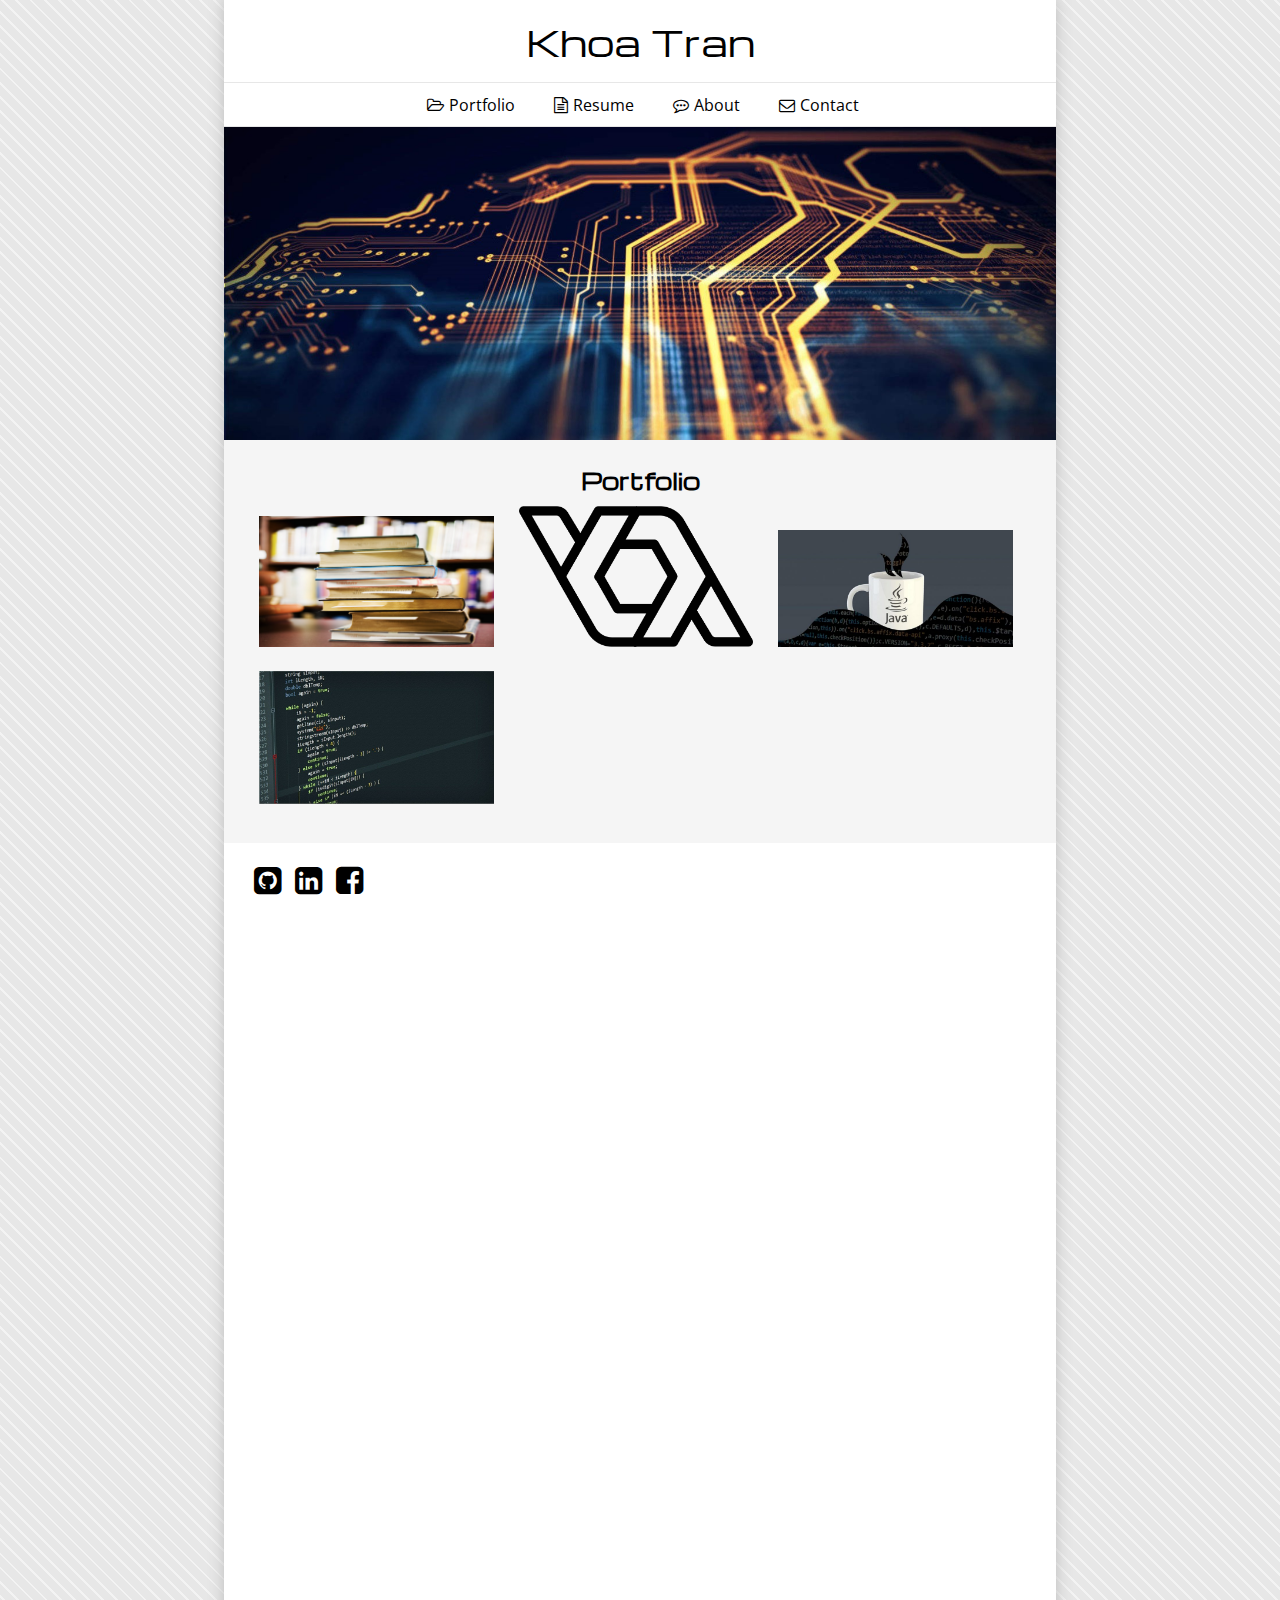
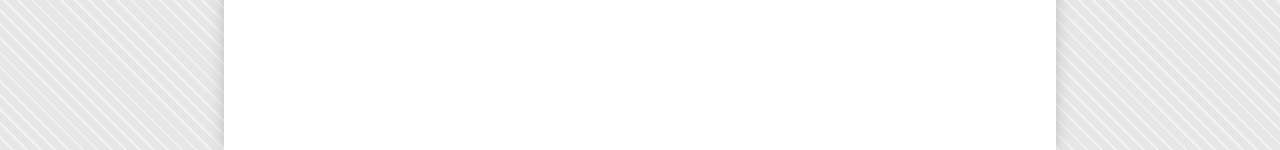
<file: index.html>
﻿<!DOCTYPE html>
<html>

<head>
    <title>Khoa Tran</title>

    <!-- imports js -->
    <script type="text/javascript" src="jquery-1.11.3.min.js"></script>
    <script type="text/javascript" src="jquery-ui.js"></script>
    <script type="text/javascript" src="jquery-ui.min.js"></script>
    <script type="text/javascript" src="bootstrap2.js"></script>
    <script type="text/javascript" src="index.js"></script>


    <!-- imports css -->
    <link href="home.css" type="text/css" rel="stylesheet">
    <link rel="stylesheet" type="text/css" href="http://fonts.googleapis.com/css?family=Cuprum-Regular:100,400|Voltaire:400|Michroma|Open+Sans+Condensed:300">
    <link rel="stylesheet" href="https://maxcdn.bootstrapcdn.com/font-awesome/4.5.0/css/font-awesome.min.css">


    <!-- Add fancyBox -->
    <link rel="stylesheet" href="jquery.fancybox.css?v=2.1.7" type="text/css" media="screen" />
    <script type="text/javascript" src="jquery.fancybox.pack.js?v=2.1.7"></script>



    <!-- Add Mosiac -->
    <script type="text/javascript" src="mosaic.1.0.1.js"></script>
    <link rel="stylesheet" href="mosaic.css" type="text/css" media="screen" />
    <base href="">
    <meta charset="utf-8" />
    <meta name="viewport" content="width=device-width,height=device-height,initial-scale=1.0" />



    <title>Khoa Tran</title>
    <link rel="shortcut icon" type="image/x-icon" href="images/K.ico" />
    <meta property="og:site_name" content="Khoa Tran" />
    <meta property="og:title" content="WORK" />
    <meta property="og:url" content="http://www.khoatran.com/" />
    <meta property="og:type" content="website" />
    <meta itemprop="name" content="WORK" />
    <meta itemprop="url" content="http://www.khoatran.com/" />
    <meta name="description" content="Index page." /> 
    <style type="text/css">
        #footer {
            height: 36px;
        }
    </style>

</head>
<body>
    <div class="wrapper">
        <div class="fixed">
            <div id="title">
                Khoa Tran
            </div>
            <div id="navigation">
                <ul>
                    <li>
                        <a href="index.html"><i class="fa fa-folder-open-o"></i>Portfolio</a>
                    </li>
                    <li>
                        <a class="fancybox" rel="resume" href="images/Resume.pdf"><i class="fa fa-file-text-o"></i>Resume</a>
                    </li>
                    <li>
                        <a href="about.html"><i class="fa fa-commenting-o"></i>About</a>
                    </li>
                    <li>
                        <a href="contactme.html"><i class="fa fa-envelope-o"></i>Contact</a>
                    </li>
                </ul>
            </div>

            <div class="content">
                <div id="banner" data-scroll-speed="6">
                    <img src="images/home.jpg">
                </div>
                <div id="text" data-scroll-speed="1"  >
                    <h2 align="center">Portfolio</h2>

                    <div id="Portfolio" ;>


                        <div class="mosaic-block bar">
                            <a class="fancybox" rel="group" href="Courses.html" title="Major Relative Courses">
                                <div class="mosaic-overlay">
                                    <div class="details">
                                        <h4 align ="center">Major Relative Course</h4>
                                        <p align="center">Click here for a list of all of my computer science related courses.</p>
                                    </div>
                                </div>
                                <div class="mosaic-backdrop">
                                    <img src="images/Courses.png" />
                                </div>
                            </a>
                        </div>

                        <div class="mosaic-block bar">
                            <a class="fancybox" rel="group" href="https://github.com/KhoaTranQ/Senior-Project-Online-Card-Game-Stimulator-" title="Coast">
                                <div class="mosaic-overlay">
                                    <div class="details">
                                        <h4 align="center">Online Card Game Stimulator</h4>
                                        <p align=center>Build with GameMaker Studio </p>
                                    </div>
                                </div>
                                <div class="mosaic-backdrop">
                                    <img src="images/GMS.png" />
                                </div>
                            </a>
                        </div>

                        <div class="mosaic-block bar">
                            <a class="fancybox" rel="tag" href="https://github.com/KhoaTranQ/Java/tree/master/Java%20Projects" title="Java Sample codes">
                                <div class="mosaic-overlay">
                                    <div class="details">
                                        <h4 align="center">Java Sample codes</h4>
                                        <p align="center">a few sample of java codes i wrote for my courses and free time</p>
                                    </div>
                                </div>
                                <div class=" mosaic-backdrop">
                                    <img src="images/Java.jpg" />
                                </div>
                            </a>
                        </div>


                        <div class="mosaic-block bar">
                            <a class="fancybox" rel="tag" href="https://github.com/KhoaTranQ/C/tree/master/C%20projects" title="C Sample codes">
                                <div class="mosaic-overlay">
                                    <div class="details">
                                        <h4 align= "center">C Language Sample codes</h4>
                                        <p align= "center">a few sample of C codes that i wrote</p>
                                    </div>
                                </div>
                                <div class=" mosaic-backdrop">
                                    <img src="images/C.jpg" />
                                </div>
                            </a>
                        </div>

                    </div>

                </div>
                <div id="footer">
                    <a href="https://github.com/KhoaTranQ" target="_blank"><i class="fa fa-github-square fa-2x"></i></a>
                    <a href="https://www.linkedin.com/in/khoa-tran-a84316123/" target="_blank"><i class="fa fa-linkedin-square fa-2x"></i></a>
                    <a href="https://www.facebook.com/khoa.tran.7921975/timeline?viewas=100000686899395" target="_blank"><i class="fa fa-facebook-square fa-2x"></i></a>

                </div>
            </div>
        </div>
    </div>

</body>

</html>
</file>
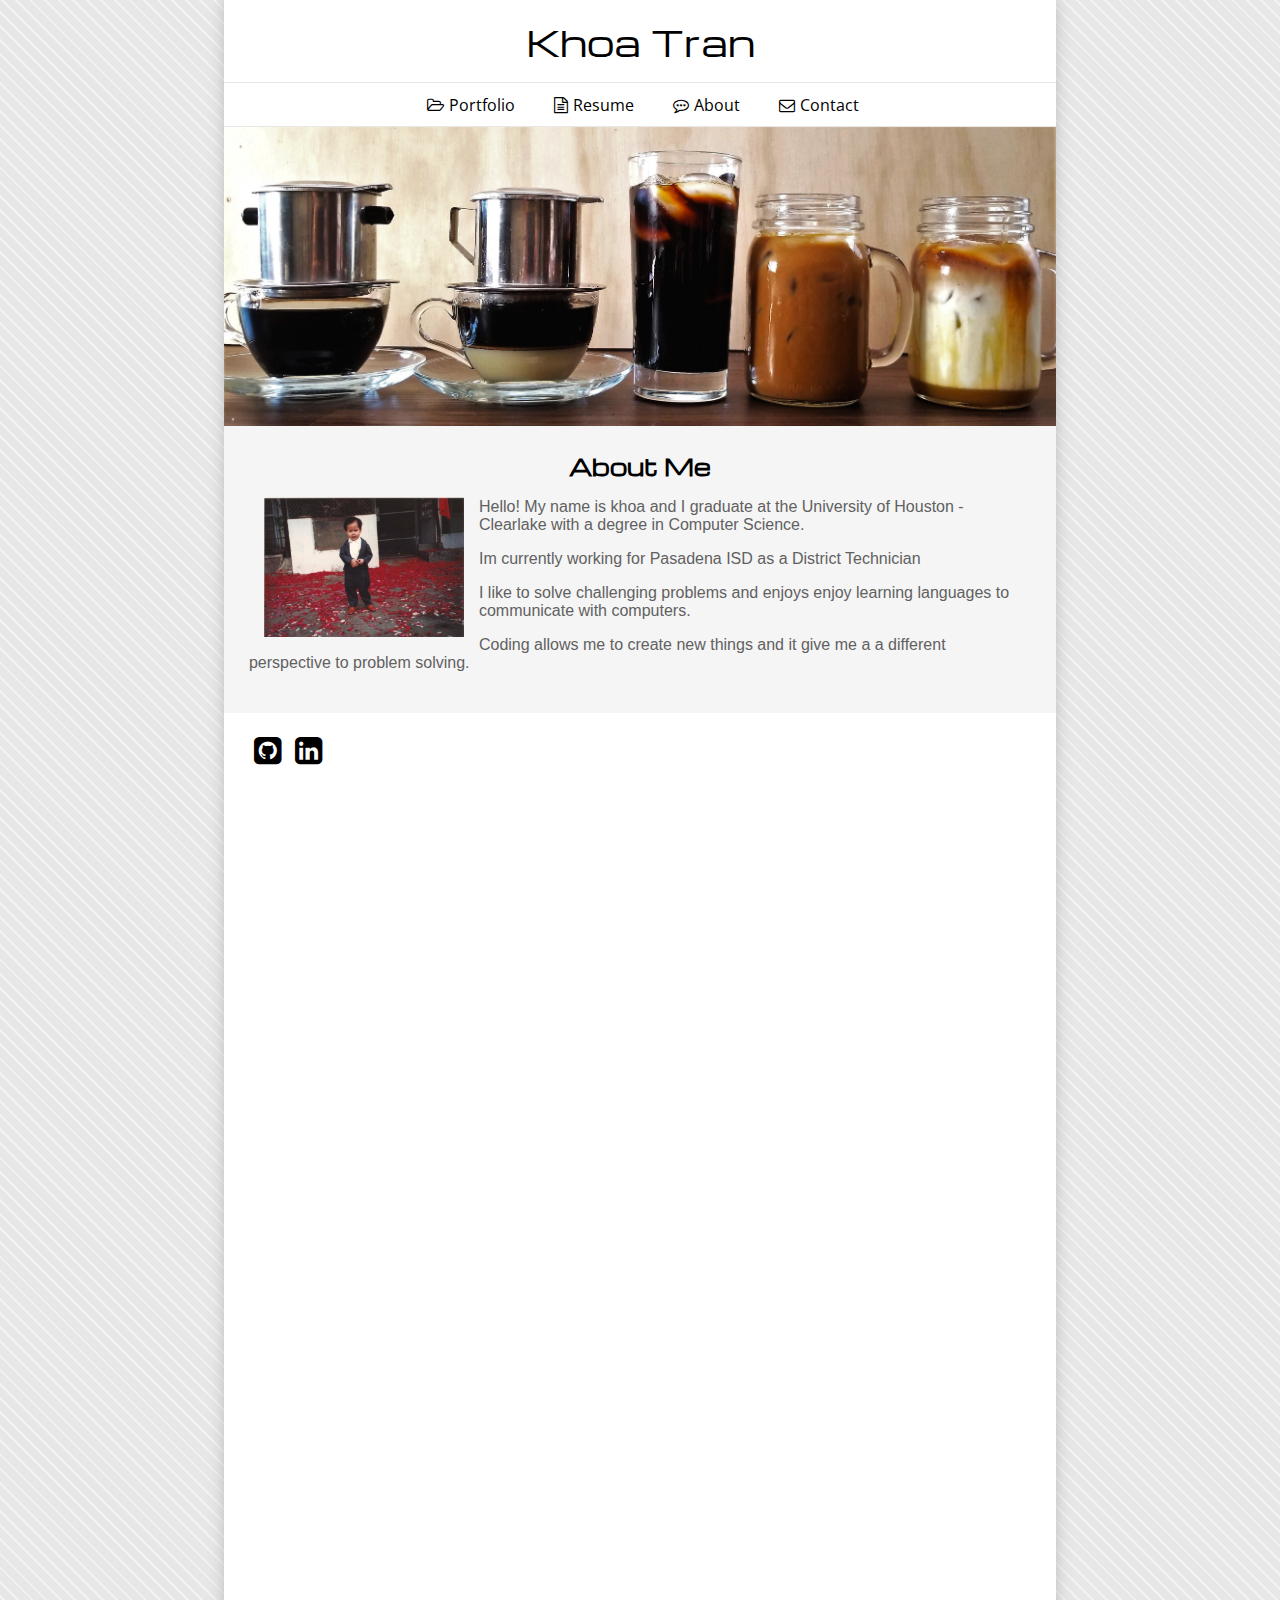
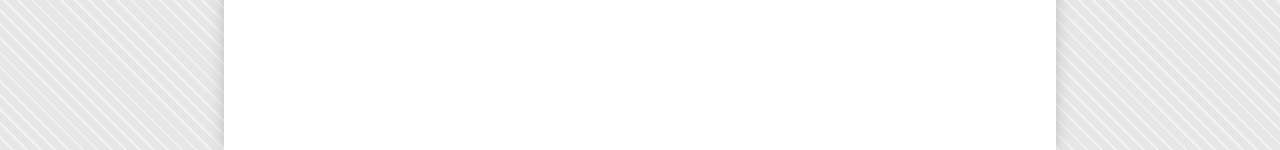
<file: about.html>
﻿<!DOCTYPE html>
<html>
<head>

    <!-- imports js -->
    <script type="text/javascript" src="jquery-1.11.3.min.js"></script>
    <script type="text/javascript" src="jquery-ui.js"></script>
    <script type="text/javascript" src="jquery-ui.min.js"></script>
    <script type="text/javascript" src="bootstrap2.js"></script>
    <script type="text/javascript" src="index.js"></script>


    <!-- imports css -->
    <link href="home.css" type="text/css" rel="stylesheet">
    <link rel="stylesheet" type="text/css" href="http://fonts.googleapis.com/css?family=Cuprum-Regular:100,400|Voltaire:400|Michroma|Open+Sans+Condensed:300">
    <link rel="stylesheet" href="https://maxcdn.bootstrapcdn.com/font-awesome/4.5.0/css/font-awesome.min.css">



    <!-- Add fancyBox -->
    <link rel="stylesheet" href="jquery.fancybox.css?v=2.1.7" type="text/css" media="screen" />
    <script type="text/javascript" src="jquery.fancybox.pack.js?v=2.1.7"></script>


    <!-- Add Mosiac -->
    <script type="text/javascript" src="mosaic.1.0.1.js"></script>
    <link rel="stylesheet" href="mosaic.css" type="text/css" media="screen" />

    <base href="">
    <meta charset="utf-8" />
    <meta name="viewport" content="width=device-width,height=device-height,initial-scale=1.0" />

    <title>Khoa Tran</title>
    <link rel="shortcut icon" type="image/x-icon" href="images/K.ico" />
    <meta property="og:site_name" content="Khoa Tran" />
    <meta property="og:title" content="WORK" />
    <meta property="og:url" content="http://www.khoatran.com/" />
    <meta property="og:type" content="website" />
    <meta itemprop="name" content="WORK" />
    <meta itemprop="url" content="http://www.khoatran.com/" />
    <meta name="description" content="About me page." />
    <style>
        #text img {
            float: left;
            margin: 15px;
        }
    </style>

</head>
<body>
    <div class="wrapper">
        <div class="fixed">
            <div id="title">
                Khoa Tran
            </div>

            <div id="navigation">
                <ul>
                    <li><a href="index.html"><i class="fa fa-folder-open-o"></i>Portfolio</a></li>
                    <li><a class="fancybox" rel="resume" href="images/Resume.pdf"><i class="fa fa-file-text-o"></i>Resume</a></li>
                    <li><a href="about.html"><i class="fa fa-commenting-o"></i>About</a></li>
                    <li><a href="contactme.html"><i class="fa fa-envelope-o"></i>Contact</a></li>
                </ul>
            </div>

            <div class="content">

                
    <div id="banner" data-scroll-speed="6">
        <div id="banner" data-scroll-speed="6"><img src="images/about.jpg"></div>
    </div>

                <div id="text" data-scroll-speed="1">
                    <h2 align ="center">About Me</h2>
                    <img src="images/me.jpg" text-align:bottom width="200" height="140" alt="my photo" />
                    <p>Hello! My name is khoa and I graduate at the University of Houston - Clearlake with a degree in Computer Science.</p>
                    <p>Im currently working for Pasadena ISD as a District Technician</p>
                    <p>I like to solve challenging problems and enjoys enjoy learning languages to communicate with computers.</p>
                    <p>Coding allows me to create new things and it give me a a different perspective to problem solving.</p>
                </div>
                <div id="footer">
                    <a href="https://github.com/KhoaTranQ" target="_blank"><i class="fa fa-github-square fa-2x"></i></a>
                    <a href="https://www.linkedin.com/in/khoa-tran-a84316123/" target="_blank"><i class="fa fa-linkedin-square fa-2x"></i></a>
                    <!---<i class="fa fa-facebook-square fa-2x"></i>-->
                    <!---<i class="fa fa-pied-piper fa-2x"></i>-->
                </div>
                </div>
            </div>
            </div>
    </body>

    </html>
</file>
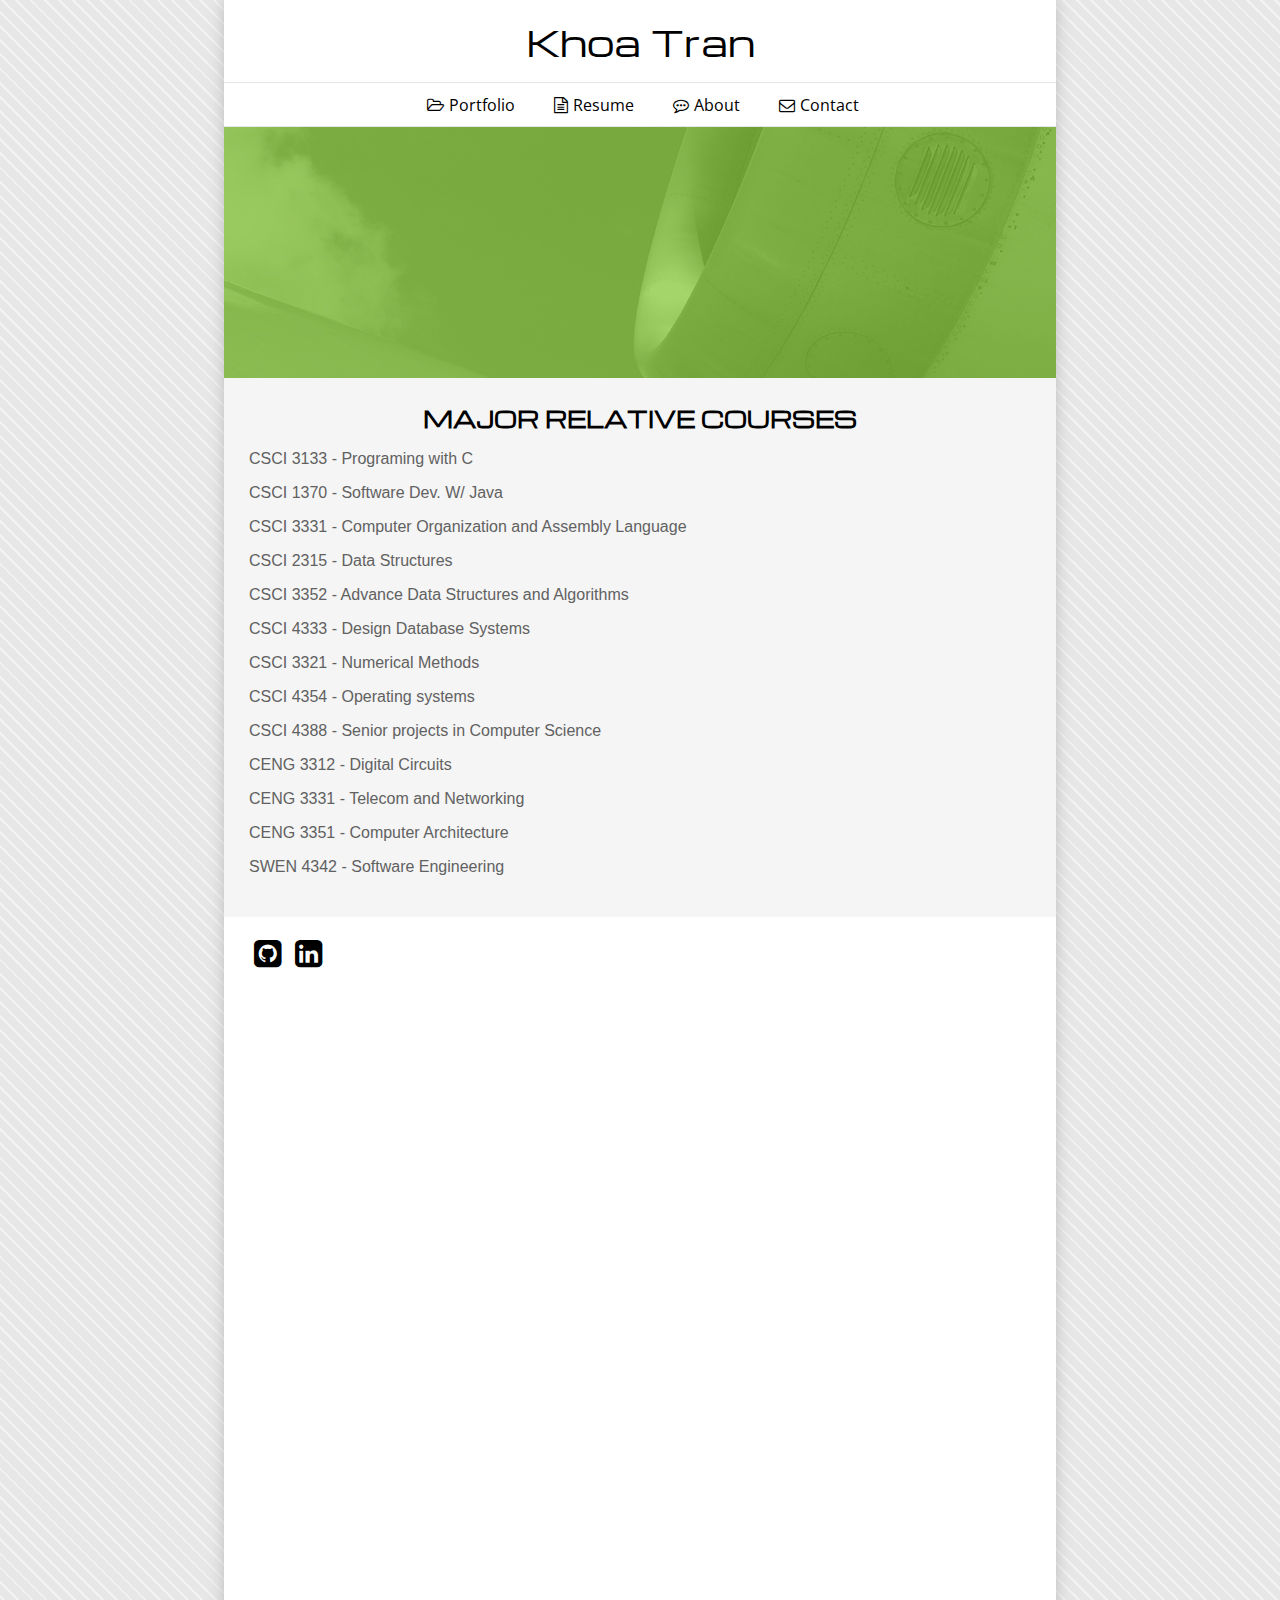
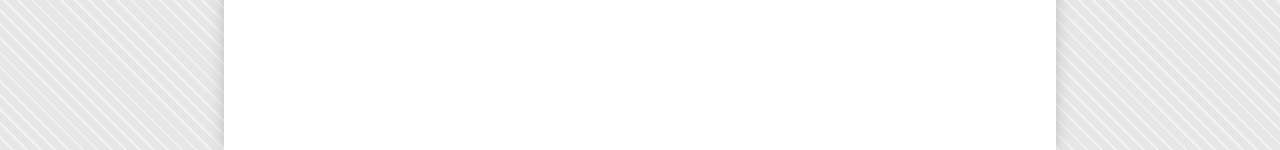
<file: Courses.html>
﻿<!DOCTYPE html>
<html>
<head>
    <meta charset="utf-8" />
    <!-- imports js -->
    <script type="text/javascript" src="jquery-1.11.3.min.js"></script>
    <script type="text/javascript" src="jquery-ui.js"></script>
    <script type="text/javascript" src="jquery-ui.min.js"></script>
    <script type="text/javascript" src="bootstrap2.js"></script>
    <script type="text/javascript" src="index.js"></script>


    <!-- imports css -->
    <link href="home.css" type="text/css" rel="stylesheet">
    <link rel="stylesheet" type="text/css" href="http://fonts.googleapis.com/css?family=Cuprum-Regular:100,400|Voltaire:400|Michroma|Open+Sans+Condensed:300">
    <link rel="stylesheet" href="https://maxcdn.bootstrapcdn.com/font-awesome/4.5.0/css/font-awesome.min.css">



    <!-- Add fancyBox -->
    <link rel="stylesheet" href="jquery.fancybox.css?v=2.1.7" type="text/css" media="screen" />
    <script type="text/javascript" src="jquery.fancybox.pack.js?v=2.1.7"></script>


    <!-- Add Mosiac -->
    <script type="text/javascript" src="mosaic.1.0.1.js"></script>
    <link rel="stylesheet" href="mosaic.css" type="text/css" media="screen" />

    <base href="">
    <meta charset="utf-8" />
    <meta name="viewport" content="width=device-width,height=device-height,initial-scale=1.0" />

    <title>Khoa Tran</title>
    <link rel="shortcut icon" type="image/x-icon" href="images/K.ico" />
    <meta property="og:site_name" content="Khoa Tran" />
    <meta property="og:title" content="WORK" />
    <meta property="og:url" content="http://www.khoatran.com/" />
    <meta property="og:type" content="website" />
    <meta itemprop="name" content="WORK" />
    <meta itemprop="url" content="http://www.khoatran.com/" />
    <meta name="description" content="Courses page." />
    <style>
        #text img {
            float: left;
            margin: 15px;
        }
    </style>

</head>
<body>
    <div class="wrapper">
        <div class="fixed">
            <div id="title">
                Khoa Tran
            </div>

            <div id="navigation">
                <ul>
                    <li><a href="index.html"><i class="fa fa-folder-open-o"></i>Portfolio</a></li>
                    <li><a class="fancybox" rel="resume" href="images/Resume.pdf"><i class="fa fa-file-text-o"></i>Resume</a></li>
                    <li><a href="about.html"><i class="fa fa-commenting-o"></i>About</a></li>
                    <li><a href="contactme.html"><i class="fa fa-envelope-o"></i>Contact</a></li>
                </ul>
            </div>

            <div class="content">


                <div id="banner" data-scroll-speed="6">
                    <div id="banner" data-scroll-speed="6"><img src="images/Green.jpg"></div>
                </div>

                <div id="text" data-scroll-speed="1">
                    <h2 align="center">MAJOR RELATIVE COURSES</h2>
                    <!-- <img src="images/me.jpg" alight="bottom" width="200" height="140" alt="my photo" />-->
                    <p>CSCI 3133 - Programing with C</p>
                    <p>CSCI 1370 - Software Dev. W/ Java</p>
                    <p>CSCI 3331 - Computer Organization and Assembly Language</p>
                    <p>CSCI 2315 - Data Structures</p>
                    <p>CSCI 3352 - Advance Data Structures and Algorithms</p>
                    <p>CSCI 4333 - Design Database Systems</p>
                    <p>CSCI 3321 - Numerical Methods</p>
                    <p>CSCI 4354 - Operating systems</p>
                    <p>CSCI 4388 - Senior projects in Computer Science</p>
                    <p>CENG 3312 - Digital Circuits</p>
                    <p>CENG 3331 - Telecom and Networking</p>
                    <p>CENG 3351 - Computer Architecture</p>
                    <p>SWEN 4342 - Software Engineering</p>



                </div>
                <div id="footer">
                    <a href="https://github.com/KhoaTranQ" target="_blank"><i class="fa fa-github-square fa-2x"></i></a>
                    <a href="https://www.linkedin.com/in/khoa-tran-a84316123/" target="_blank"><i class="fa fa-linkedin-square fa-2x"></i></a>
                    <!---<i class="fa fa-facebook-square fa-2x"></i>-->
                    <!---<i class="fa fa-pied-piper fa-2x"></i>-->
                </div>
            </div>
        </div>
    </div>
</body>

</html>
</file>
<file: home.css>
﻿body {
    margin: 0;
    padding: 0;
    background: #e7e7e7;
    background-image: repeating-linear-gradient(45deg, transparent, transparent 8px, rgba(255,255,255,.5) 8px, rgba(255,255,255,.5) 10px);
}

h2 {
    font-family: 'Michroma', sans-serif;
    font-size: 22px;
    color: black;
    margin-top: 0px;
    margin-bottom: 0px;
}

    h2.mobile {
        font-family: 'Michroma', sans-serif;
        font-size: 14px;
        color: black;
        margin-top: 0px;
        margin-bottom: 0px;
    }

h3 {
    font: normal 14px Arial, Helvetica, sans-serif;
    font-size: 14px;
    color: black;
    margin-top: 0px;
    margin-bottom: 8px;
}

h6 {
    color: gray;
    display: inline;
}

.centered {
    text-align: center;
}

.wrapper {
    position: relative;
    margin: 0 auto;
    width: 65%;
    background: #FFFFFF;
    box-shadow: 0px 0px 15px #bdbdbd;
}

.fixed {
    top: 0;
    position: fixed;
    height: 20% auto;
    left: 0;
    right: 0;
    margin: 0 auto;
    width: inherit;
    background: #FFFFFF;
}

#title {
    text-align: center;
    position: relative;
    font-family: 'Michroma', sans-serif;
    color: black;
    background-color: #FFFFFF;
    font-size: 35px;
    padding-top: 2%;
    padding-bottom: 2%;
    border-bottom: 1px solid #e7e7e7;
    height: 45%;
    -webkit-transition: all 0.3s ease;
    -moz-transition: all 0.3s ease;
    -o-transition: all 0.3s ease;
    -ms-transition: all 0.3s ease;
    z-index: 10;
}

    #title.mobile {
        font-size: 20px;
    }

.content {
    display: none;
    width: 100%;
    overflow: hidden;
}

div #projects {
    margin-top: 16px;
    text-align: center;
    height: auto;
}

#banner {
    width: 100%;
    margin: 0;
    padding: 0;
    border: 0;
}

#text {
    top: 0;
    overflow: hidden;
    position: relative;
    font: normal 16px Arial, Helvetica, sans-serif;
    color: #616161;
    background-color: #f5f5f5;
    padding: 3%;
}

#title.smaller {
    font-size: 18px;
    height: 8%;
    padding-top: 0.8%;
    padding-bottom: 0.8%;
}

#title.mobile.smaller {
    font-size: 10px;
    height: 6%;
    padding-top: 0.8%;
    padding-bottom: 0.8%;
}

#navigation {
    text-align: center;
    position: relative;
    background: #FFFFFF;
    font-family: 'Open Sans Condensed', sans-serif;
    background-color: #FFFFFF;
    width: 100%;
    font-size: 16px;
    padding-top: 1%;
    padding-bottom: 1%;
    border-bottom: 1px solid #e7e7e7;
    height: 10%;
    -webkit-transition: all 0.3s ease;
    -moz-transition: all 0.3s ease;
    -o-transition: all 0.3s ease;
    -ms-transition: all 0.3s ease;
    z-index: 10;
}

ul {
    list-style-type: none;
    display: inline;
    margin: 0;
    padding: 0;
}

li {
    display: inline;
}

#navigation a {
    text-decoration: none;
    color: black;
    padding: 15px;
    -webkit-transition: all 0.3s ease;
    -moz-transition: all 0.3s ease;
    -o-transition: all 0.3s ease;
    -ms-transition: all 0.3s ease;
}

#banner img {
    border: 0;
    max-width: 100%;
    max-height: 100%;
    width: 100%;
    margin: 0;
    padding: 0;
    display: block;
}

#text img:hover {
    opacity: 0.90;
}

i {
    padding: 5px;
    -webkit-transition: all 0.3s ease;
    -moz-transition: all 0.3s ease;
    -o-transition: all 0.3s ease;
    -ms-transition: all 0.3s ease;
}

#footer {
    position: relative;
    z-index: 5;
    background: #FFFFFF;
    font: 1em/1.5em 'Voltaire';
    font-size: 16px;
    color: black;
    padding-top: 2%;
    padding-left: 3%;
    padding-right: 3%;
    padding-bottom: 2%;
    height: 8%;
}

    #footer a {
        text-decoration: none;
        color: black;
        -webkit-transition: all 0.3s ease;
        -moz-transition: all 0.3s ease;
        -o-transition: all 0.3s ease;
        -ms-transition: all 0.3s ease;
    }

    #footer i:hover {
        opacity: 0.6;
    }
</file>
<file: mosaic.css>
﻿div.mosaic-block {
    display: inline-block;
    position: relative;
    overflow: hidden;
    width: 30%;
    height: 20%;
    margin: 1.3%;
}

div.details * {
    margin: 0;
    padding: 0;
    border: none;
    outline: none;
}

.details {
    margin: 1.5% 2%;
}

    .details h4 {
        font: 300 16px 'Helvetica Neue', Helvetica, Arial, sans-serif;
        line-height: 160%;
        letter-spacing: 0.15em;
        color: #fff;
        text-shadow: 1px 1px 0 rgb(0,0,0);
    }

    .details p {
        font: 300 12px 'Lucida Grande', Tahoma, Verdana, sans-serif;
        color: #aaa;
        text-shadow: 1px 1px 0 rgb(0,0,0);
    }

a {
    text-decoration: none;
}

.mosaic-backdrop {
    height: 100%;
    width: 100%;
}

    .mosaic-backdrop img {
        bottom: 0;
        position: relative;
        width: 100%;
        height: 100%;
        margin: 0;
        padding: 0;
        display: block;
    }

    .mosaic-overlay {
    display: none;
    z-index: 5;
    position: absolute;
    width: 100%;
    height: 100%;
    background: #111;
}

    .bar .mosaic-overlay {
    bottom: -45%;
    height: 45%;
    background: url(images/bg-black.png);
}
</file>
